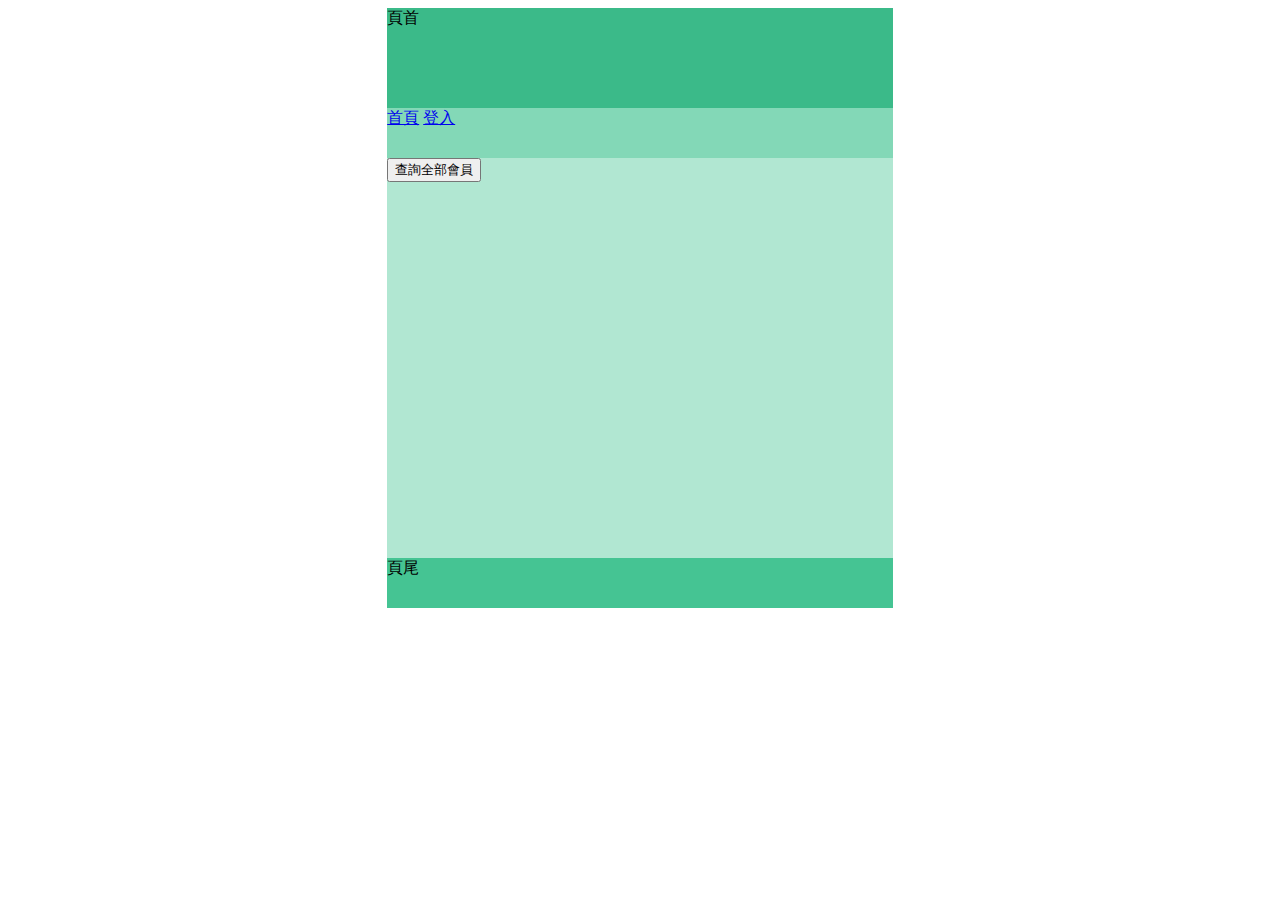
<file: frontEnd_src/index.html>
<!DOCTYPE html>
<html lang="en">
  <head>
    <meta charset="UTF-8" />
    <meta name="viewport" content="width=device-width, initial-scale=1.0" />
    <title>Document</title>
    <link href="page.css" rel="stylesheet" />
  </head>
  <body>
    <div id="title" class="title">頁首</div>
    <div id="nav" class="nav">
      <a href="index.html">首頁</a>
      <a href="login.html">登入</a>
    </div>
    <div id="content" class="content">
      <button onclick="show()">查詢全部會員</button>
      <div id="app"></div>
    </div>
    <div id="end" class="end">頁尾</div>

    <script>
      var xhr = new XMLHttpRequest();
      xhr.open("GET", "http://192.168.115.94:8080/selectAllMember", true);
      xhr.send();

      function show() {
        var data = JSON.parse(xhr.responseText);
        var x = "";
        for (var i = 0; i < data.length; i++) {
          x =
            x +
            "id: " +
            data[i].id +
            "<br>memberno: " +
            data[i].memberno +
            "<br>name: " +
            data[i].name +
            "<br>username: " +
            data[i].username +
            "<hr>";
        }
        app.innerHTML = x;
      }
    </script>
  </body>
</html>
</file>
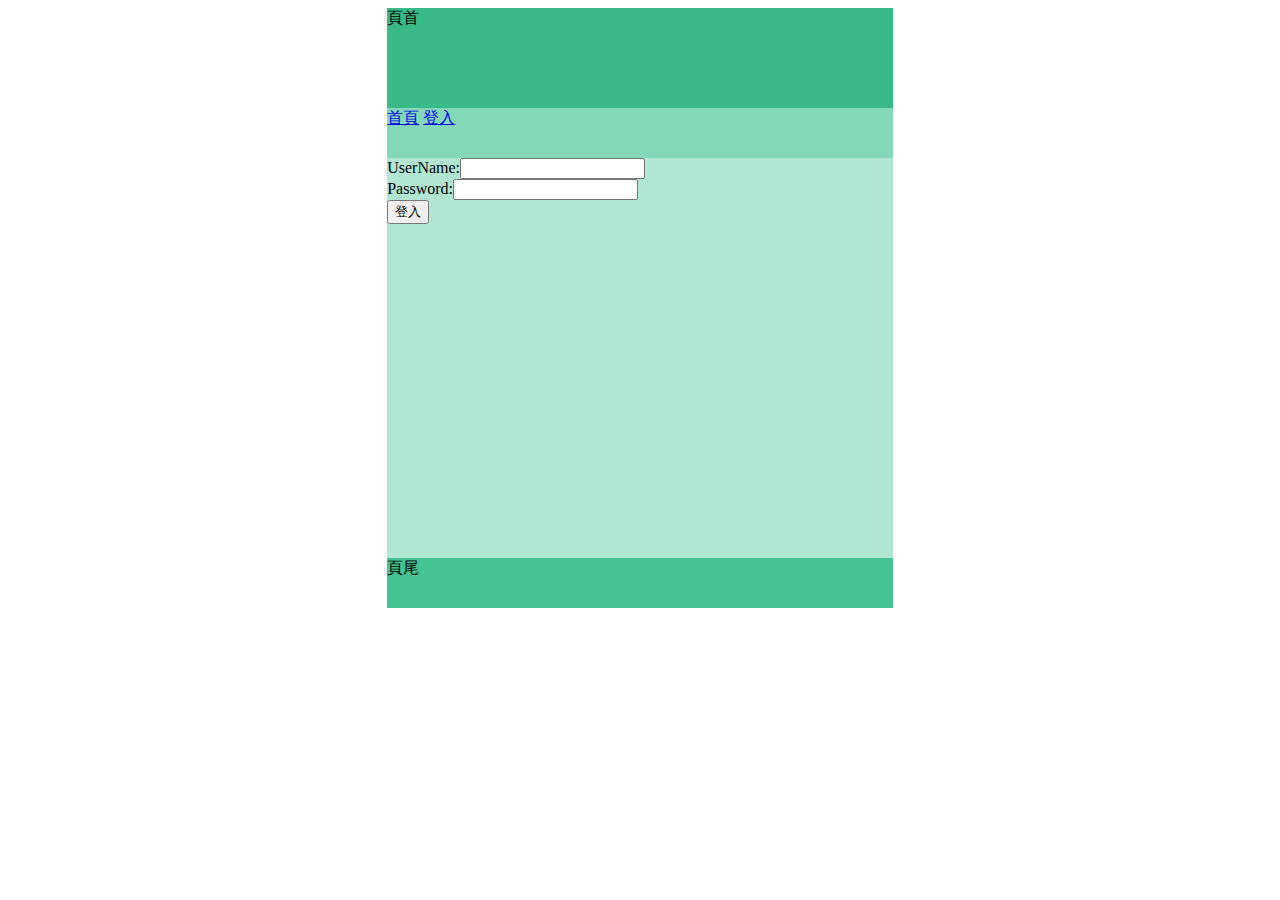
<file: frontEnd_src/login.html>
<!DOCTYPE html>
<html lang="en">
  <head>
    <meta charset="UTF-8" />
    <meta name="viewport" content="width=device-width, initial-scale=1.0" />
    <title>Document</title>
    <link href="page.css" rel="stylesheet" />
  </head>
  <body>
    <div id="title" class="title">頁首</div>
    <div id="nav" class="nav">
      <a href="index.html">首頁</a>
      <a href="login.html">登入</a>
    </div>
    <div id="content" class="content">
      <form action="http://192.168.115.94:8080/Login" method="post">
        UserName:<input type="text" name="username" /><br />
        Password:<input type="text" name="password" /><br />
        <input type="submit" value="登入" />
      </form>
    </div>
    <div id="end" class="end">頁尾</div>
  </body>
</html>
</file>
<file: frontEnd_src/page.css>
.title {
  width: 40%;
  height: 100px;
  background-color: #3bba89;
  margin-left: 30%;
}
.nav {
  width: 40%;
  height: 50px;
  background-color: #83d8b7;
  margin-left: 30%;
}
.content {
  width: 40%;
  height: 400px;
  background-color: #b1e7d2;
  margin-left: 30%;
}
.end {
  width: 40%;
  height: 50px;
  background-color: #45c493;
  margin-left: 30%;
}
</file>
